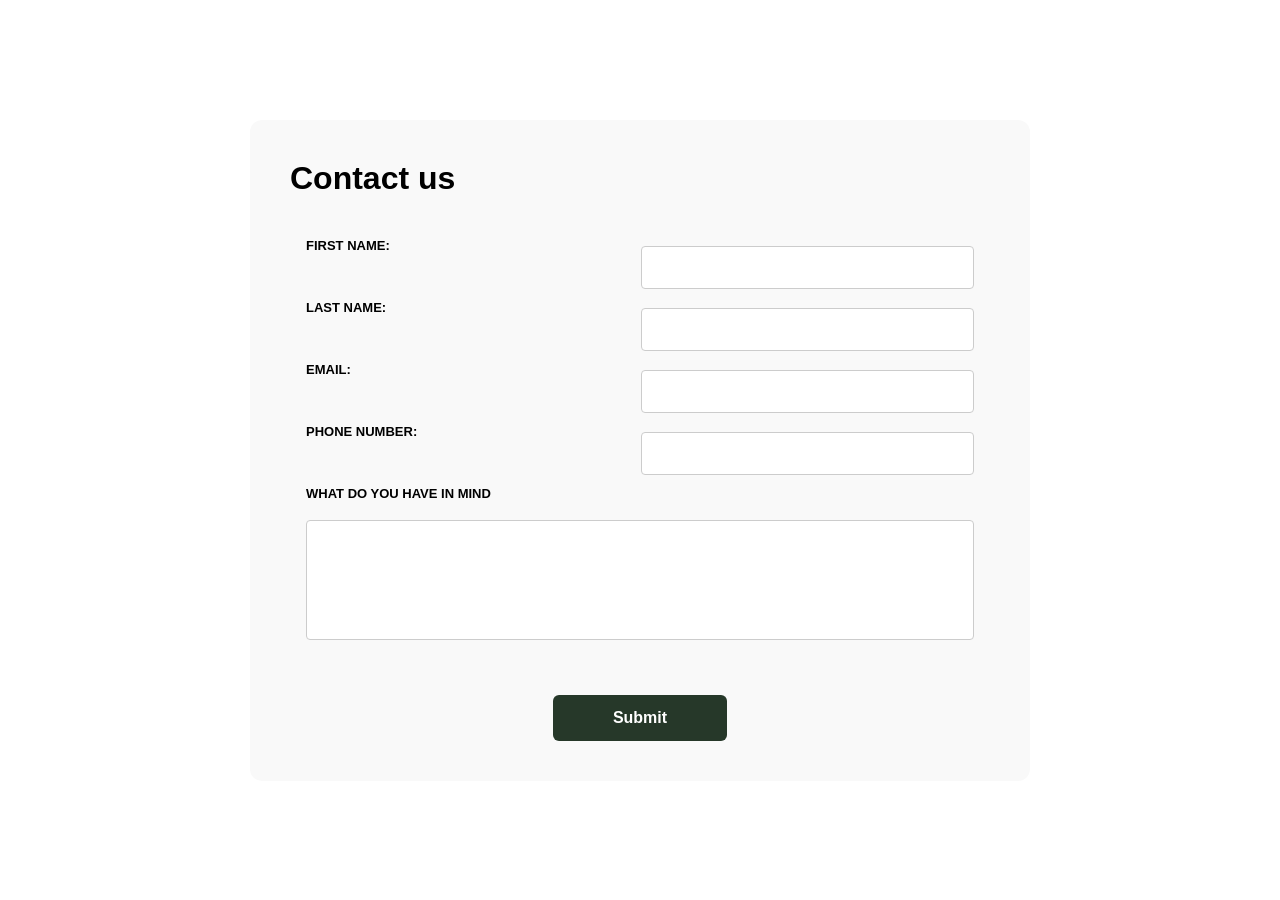
<file: lab_performance/index.html>
<!DOCTYPE html>
 <html lang="en">
 <head>
    <meta charset="UTF-8">
    <meta name="viewport" content="width=device-width, initial-scale=1.0">
    <title>Lab Performance</title>
    <link rel="stylesheet" href="/lab_performance/style.css">
 </head>
 <body>
    <div class="contact-form">
        <h2>Contact us</h2>
        <form >
            <table>
                <tr>
                    <td>FIRST NAME:</td>
                    <td><input type="text" name="first_name" required></td>
                </tr>
                <tr>
                    <td id="last_name">LAST NAME:</td>
                    <td><input type="text" name="last_name" required></td>
                </tr>
                <tr>
                    <td>EMAIL:</td>
                    <td><input type="email" name="email" required></td>
                </tr>
                <tr>
                    <td>PHONE NUMBER:</td>
                    <td><input type="tel" name="phone_number" required></td>
                </tr>
                <tr>
                    <td>WHAT DO YOU HAVE IN MIND</td>
                    <td><textarea name="query" rows="4" required></textarea></td>
                </tr>
            </table>
            <button type="submit" class="submit-btn">Submit</button>
        </form>
    </div>
<script src="/lab_performance/javascript.js"></script>
 </body>
 </html>
</file>
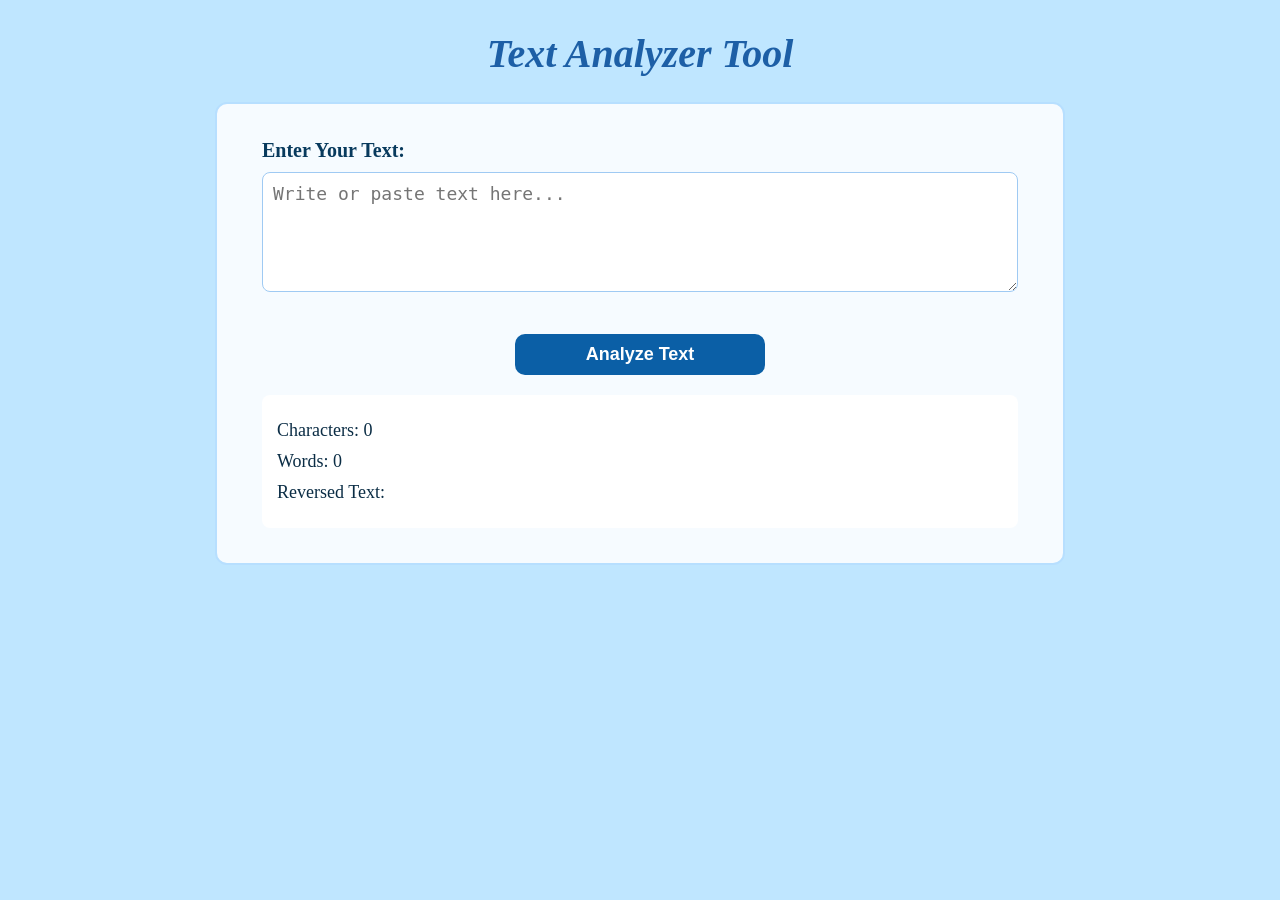
<file: Lab 05/Page/index.html>
<!DOCTYPE html>
<html>
<head>
    <title>Text Analyzer</title>
    <link rel="stylesheet" href="/Lab 05/Design/design.css">
</head>

<body>

    <h1>Text Analyzer Tool</h1>

    <form>

        <label for="text">Enter Your Text:</label>
        <textarea id="text" placeholder="Write or paste text here..."></textarea>
        <br><br>

        <input type="button" value="Analyze Text" onclick="analyze()">

        <div id="result">
            <p>Characters: <span id="char">0</span></p>
            <p>Words: <span id="word">0</span></p>
            <p>Reversed Text:</p>
            <p id="reverse"></p>
        </div>

    </form>

    <script src="/Lab 05/JS/script.js"></script>

</body>
</html>
</file>
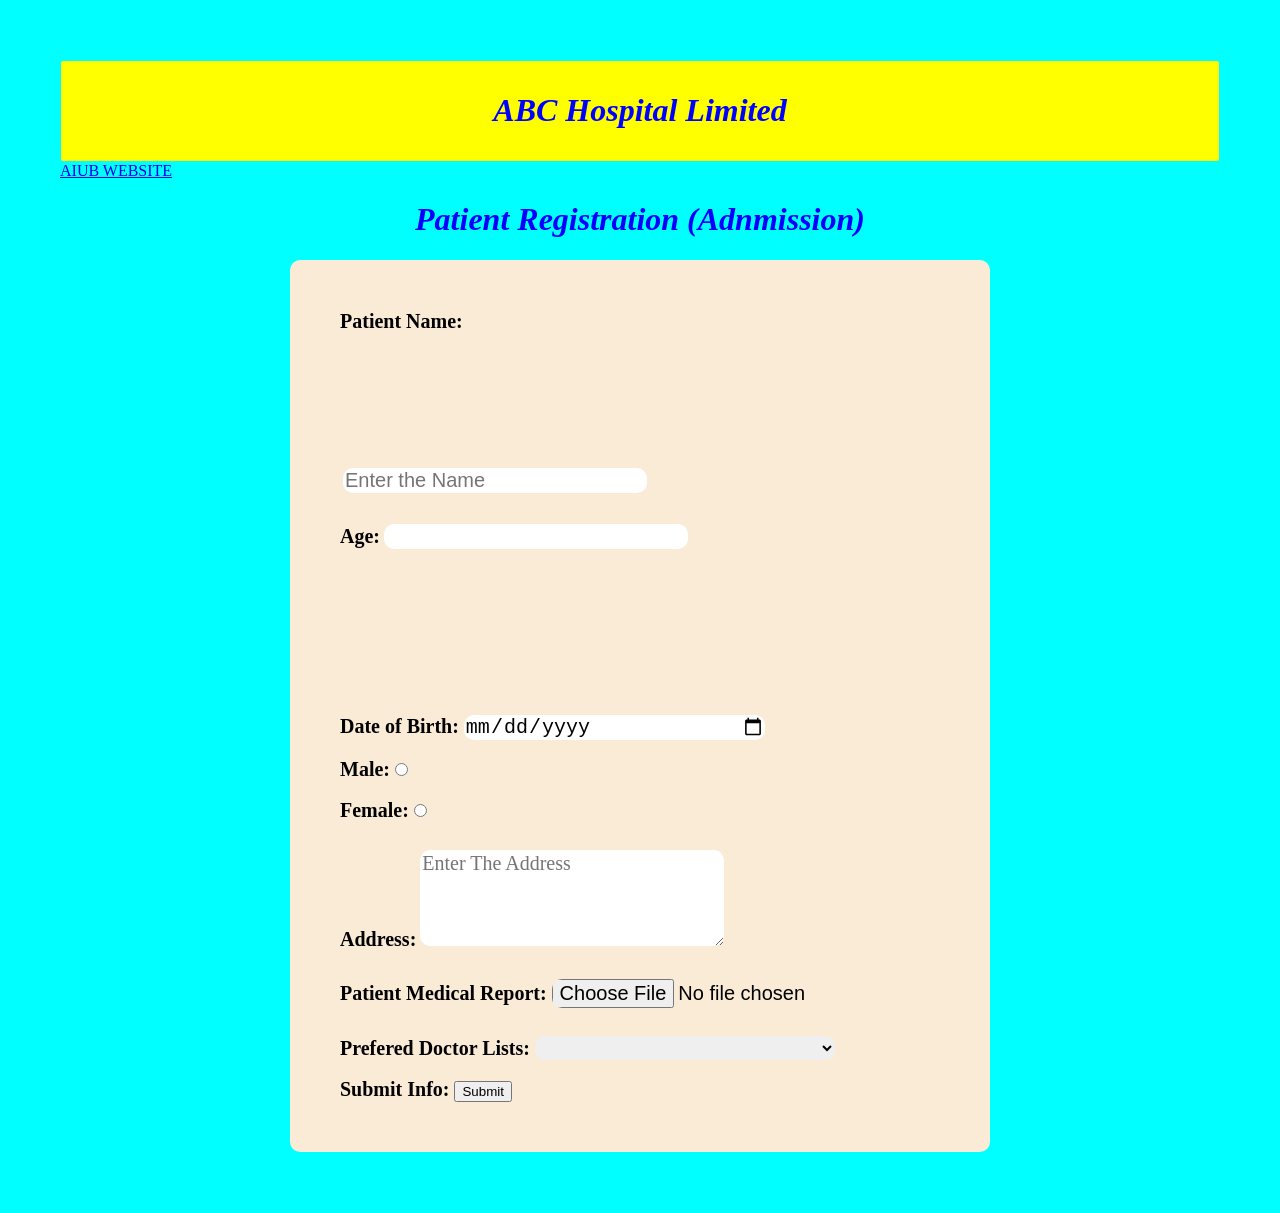
<file: Lab3/Page/Registration.html>
<!DOCTYPE html>
<html>
    <title> Registration Page </title>
    <body>
        <link rel="stylesheet" href="/Lab3/Design/Style.css">
   
    <div class="header">
        <h1> ABC Hospital Limited </h1>
    </div>

    <div class = "topnav">
        <a href="https://www.aiub.edu/"> AIUB WEBSITE </a>
    </div>

    <head>
        <script src="D:\AIUB\Spring 25-26\WebTechnology\WTech_Spring25-26\WebTech_F\Lab3\Javascript\Script.js"> </script>
        <h1> Patient Registration (Adnmission) </h1>
    </head>

    <form onsubmit="return collet_data()">
        <table> 
            <tr><label for ="Name">Patient Name: </label></tr>
            <td><input type ="text" id="PatientName" name ="Name" placeholder = "Enter the Name"> <br><br></td>
            <p id ="NameError"> </p>
        </table>

        
        

        <label for="Age">Age:</label>
        <input type="number" id="Age" name="PatientAge">
        <p id ="AgeError"></p>
        <br><br>

        <label for="DOB"> Date of Birth: </label>
        <input type="date" id="DOB" name ="PatientDOB"> <br><br>

        <label for="GenderMale"> Male: </label>
        <input type = "radio" id="GenderMale" name="Gender" value="Male">
        
        <br><br>

        <label for="GenderFemale"> Female: </label>
        <input type = "radio" id="GenderFemale" name="Gender" value="Female">

        

        <br><br>

        <label for="Address">Address:</label>
        <textarea id="Address" name ="PatientAddress" rows="4" cols="30" placeholder="Enter The Address"></textarea>

        <br><br>

        <label for="InsertFiles">Patient Medical Report: </label>
        <input type ="file" id="InsertFiles" name="PatientFile">

        <br><br>

        <label for ="Doctor">Prefered Doctor Lists: </label>
       
        <select>
            <option values="Default"> </option>
            <option values="Cardiac"> Cardiac</option>
            <option values="Skin"> Skin </option>
        </select>

        <br><br>

        <label for="Submit">Submit Info: </label>
        <input type="submit" id="submit" name="DataSubmit">
        

    </form>
</body>
</html>
</file>
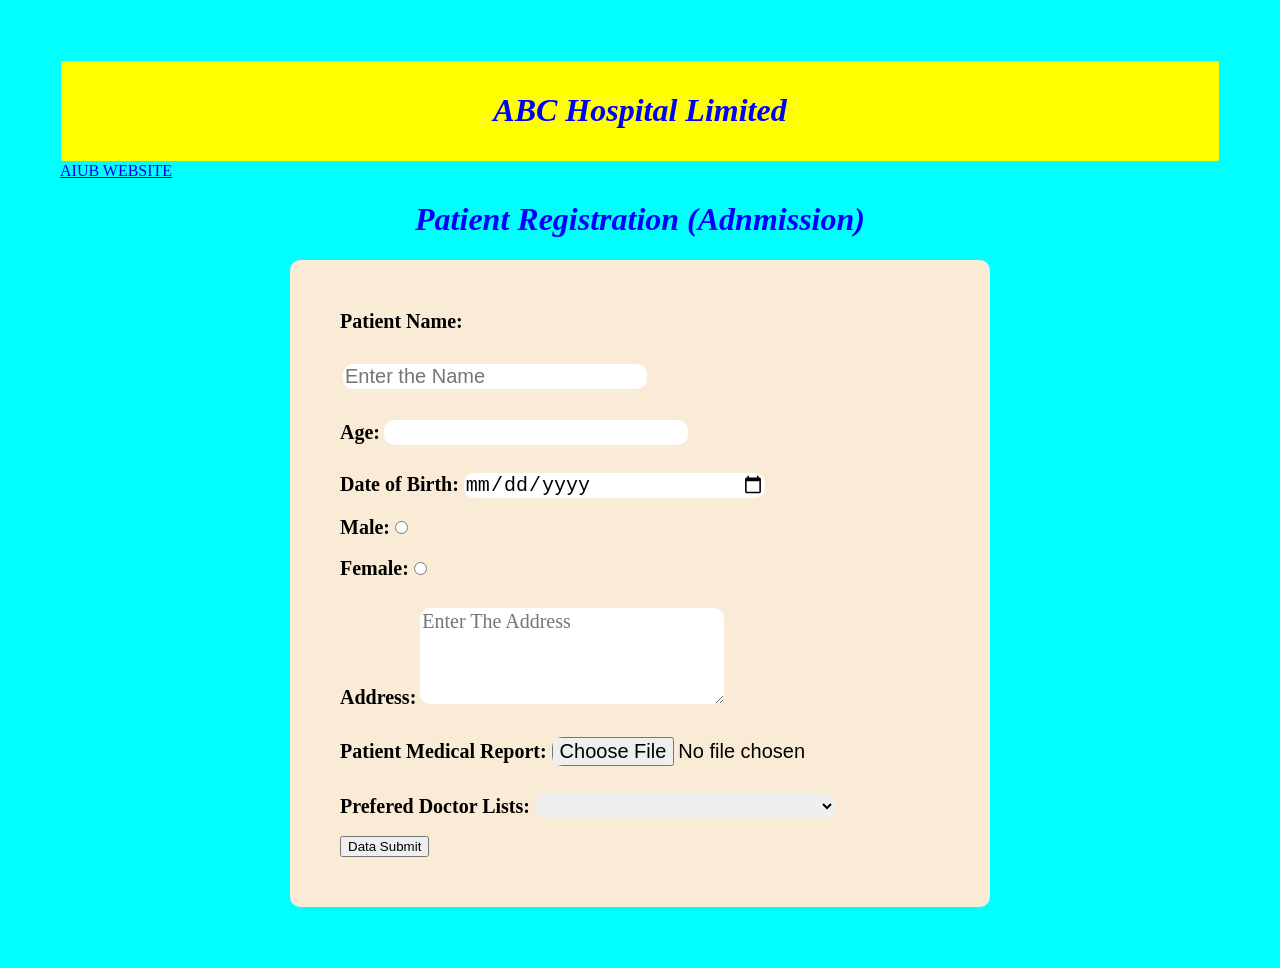
<file: Lab4/Page/Registration.html>
<!DOCTYPE html>
<html>
    <title> Registration Page </title>
    <body>
        <link rel="stylesheet" href="D:\AIUB\Spring 25-26\WebTechnology\WTech_Spring25-26\WebTech_F\Lab2\Design\Style.css">
   
    <div class="header">
        <h1> ABC Hospital Limited </h1>
    </div>

    <div class = "topnav">
        <a href="https://www.aiub.edu/"> AIUB WEBSITE </a>
    </div>

    <head>
        <script src="/Lab4/Javascript/Script.js"> </script>
            <link rel="stylesheet" href="/Lab4/Design/Style.css">

        <h1> Patient Registration (Adnmission) </h1>
    </head>
<!-- onsubmit="return collect_data()" -->
    <form>
        <!-- <table> 
            <tr><label for ="Name">Patient Name: </label></tr>
            <td><input type ="text" id="PatientName" name ="Name" placeholder = "Enter the Name"  onclick="return collect_data()"> <br><br></td>
            <p id ="NameError"> </p>
        </table> -->

        <table> 
            <tr><label for ="Name">Patient Name: </label></tr>
            <td><input type ="text" id="PatientName" name ="Name" placeholder = "Enter the Name"  onchange="return collect_data()"> <br><br></td>
            <p id ="NameError"> </p>
        </table>

        <label for="Age">Age:</label>
        <input type="number" id="Age" name="PatientAge">
        <br><br>

        <label for="DOB"> Date of Birth: </label>
        <input type="date" id="DOB" name ="PatientDOB"> <br><br>

        <label for="GenderMale"> Male: </label>
        <input type = "radio" id="GenderMale" name="Gender" value="Male">
        
        <br><br>

        <label for="GenderFemale"> Female: </label>
        <input type = "radio" id="GenderFemale" name="Gender" value="Female">

        

        <br><br>

        <label for="Address">Address:</label>
        <textarea id="Address" name ="PatientAddress" rows="4" cols="30" placeholder="Enter The Address" onkeyup="return  get_textarea()" ></textarea>

        <br><br>

        <label for="InsertFiles">Patient Medical Report: </label>
        <input type ="file" id="InsertFiles" name="PatientFile">

        <br><br>

        <label for ="Doctor">Prefered Doctor Lists: </label>
       
        <select>
            <option values="Default"> </option>
            <option values="Cardiac"> Cardiac</option>
            <option values="Skin"> Skin </option>
        </select>

        <br><br>

        <!-- <label for="Submit">Submit Info: </label>
        <input type="submit" id="submit" name="DataSubmit"> -->
        <button id ="keysubmit" onclick="return submit_key()"> Data Submit </button>
        

    </form>
</body>
</html>
</file>
<file: lab_performance/style.css>
body {
    font-family: 'Segoe UI', Tahoma, Geneva, Verdana, sans-serif;
    background-color: #ffffff;
    display: flex;
    justify-content: center;
    align-items: center;
    min-height: 100vh;
    margin: 0;
}

.contact-form {
    background-color: #f9f9f9;
    padding: 40px;
    border-radius: 12px;
    width: 90%;
    max-width: 700px;
}

h2 {
    font-size: 32px;
    margin-top: 0;
    margin-bottom: 25px;
    font-weight: 800;
}

table {
    width: 100%;
    border-collapse: separate;
    border-spacing: 15px; 
}


tr {
    display: flex;
    flex-wrap: wrap;
    width: 100%;
}


td {
    display: flex;
    flex-direction: column;
    flex: 1;
    min-width: 200px; 
    font-weight: bold;
    font-size: 13px;
    text-transform: uppercase;
    padding-bottom: 10px;
}


tr:last-of-type td {
    flex: 1 1 100%;
}


input, textarea {
    margin-top: 8px;
    padding: 12px;
    border: 1px solid #ccc;
    border-radius: 4px;
    font-family: inherit;
    font-size: 15px;
    width: 100%;
    box-sizing: border-box; 
}

textarea {
    min-height: 120px;
    resize: none;
}


.submit-btn {
    background-color: #263829; 
    color: white;
    padding: 14px 60px;
    border: none;
    border-radius: 6px;
    font-weight: bold;
    font-size: 16px;
    cursor: pointer;
    display: block;
    margin: 30px auto 0 auto;
    transition: background-color 0.2s;
}

.submit-btn:hover {
    background-color: #1a261c;
}
</file>
<file: Lab 05/Design/design.css>
* {
    margin: 0;
    padding: 0;
    box-sizing: border-box;
}

body {
    font-family: "Times New Roman", Times, serif;
    background: #bfe6ff;
    padding: 30px 10px;
}

h1 {
    text-align: center;
    font-size: 40px;
    font-style: italic;
    font-weight: bold;
    color: #1d5fa6;
    margin-bottom: 25px;
}

form {
    width: 850px;
    max-width: 95%;
    margin: auto;
    padding: 35px 45px;
    background: #f6fbff;
    border-radius: 12px;
    border: 2px solid #b7dfff;
}

label {
    font-size: 20px;
    font-weight: bold;
    color: #083a5d;
}

textarea {
    width: 100%;
    height: 120px;
    padding: 10px;
    font-size: 18px;
    border-radius: 8px;
    border: 1.5px solid #9fcaf3;
    margin-top: 10px;
}

#result {
    margin-top: 20px;
    background: #ffffff;
    padding: 15px;
    border-radius: 8px;
}

p {
    font-size: 18px;
    color: #0b2d45;
    margin-top: 10px;
}

input[type="button"] {
    display: block;
    margin: 20px auto;
    width: 250px;
    padding: 10px;
    border: none;
    border-radius: 10px;
    font-size: 18px;
    font-weight: bold;
    color: white;
    cursor: pointer;
    background: #0b5fa6;
}

input[type="button"]:hover {
    background: #084a82;
}
</file>
<file: Lab3/Design/Style.css>
/* Element Selectors */
body{
    font-family: Cambria, Cochin, Georgia, Times, 'Times New Roman', serif;
    font-size: 16px;
    background-color: aqua;
    padding: 10px;
    margin: 50px;
}
p{
    padding: 10px;
    margin: 50px;
}
    
h1{
    text-align: center;
    font-style: bold;
    font-style: italic;
    color: blue;
}

form{
    align-content: center;
    max-width: 600px;
    margin: 0 auto;
    padding: 50px;
    border-radius: 10px;
    background-color: antiquewhite;
}
label{
    font-size: 20px;
    font-weight: bold;
    color: black;
}
input[type="text"],input[type="number"],input[type="date"],input[type="file"],select, textarea{
    width: 300px;
    margin-top: 10px;
    border: 20px  blue;
    border-radius: 10px;
    font-size: 20px;
    border-bottom: 18px;
}
#Name{
    align-content: center;
    font-family: Cambria, Cochin, Georgia, Times, 'Times New Roman', serif;
    font-size: 30px;
}

input[type="submit"]:hover{
    background-color: blue;
    cursor: pointer;
    font-display:auto;
}

#Address{
    font-family: Cambria, Cochin, Georgia, Times, 'Times New Roman', serif;
    max-width: 300px;
    min-width: 100px;
    resize: vertical;
}
input[type="radio"]{
    margin: 0 auto;
    padding: 10px;
}

div.relative{
position: relative;
left: 30px;
border: 3px solid #73AD21;
background-color: aqua;
}

.header{
    font-size: 16px;
    width:auto;
    font-family: Cambria, Cochin, Georgia, Times, 'Times New Roman', serif;
    font-style: normal;
    text-align: center;
    margin: 1px;
    padding: 10px;
    background-color: yellow;
    border-color: white;
    border-radius: 2px;
}
</file>
<file: Lab4/Design/Style.css>
/* Element Selectors */
body{
    font-family: Cambria, Cochin, Georgia, Times, 'Times New Roman', serif;
    font-size: 16px;
    background-color: aqua;
    padding: 10px;
    margin: 50px;
}

h1{
    text-align: center;
    font-style: bold;
    font-style: italic;
    color: blue;
}

form{
    align-content: center;
    max-width: 600px;
    margin: 0 auto;
    padding: 50px;
    border-radius: 10px;
    background-color: antiquewhite;
}
label{
    font-size: 20px;
    font-weight: bold;
    color: black;
}
input[type="text"],input[type="number"],input[type="date"],input[type="file"],select, textarea{
    width: 300px;
    margin-top: 10px;
    border: 20px  blue;
    border-radius: 10px;
    font-size: 20px;
    border-bottom: 18px;
}
#Name{
    align-content: center;
    font-family: Cambria, Cochin, Georgia, Times, 'Times New Roman', serif;
    font-size: 30px;
}

input[type="submit"]:hover{
    background-color: blue;
    cursor: pointer;
    font-display:auto;
}

#Address{
    font-family: Cambria, Cochin, Georgia, Times, 'Times New Roman', serif;
    max-width: 300px;
    min-width: 100px;
    resize: vertical;
}
input[type="radio"]{
    margin: 0 auto;
    padding: 10px;
}

div.relative{
position: relative;
left: 30px;
border: 3px solid #73AD21;
background-color: aqua;
}

.header{
    font-size: 16px;
    width:auto;
    font-family: Cambria, Cochin, Georgia, Times, 'Times New Roman', serif;
    font-style: normal;
    text-align: center;
    margin: 1px;
    padding: 10px;
    background-color: yellow;
    border-color: white;
    border-radius: 2px;
}
</file>
